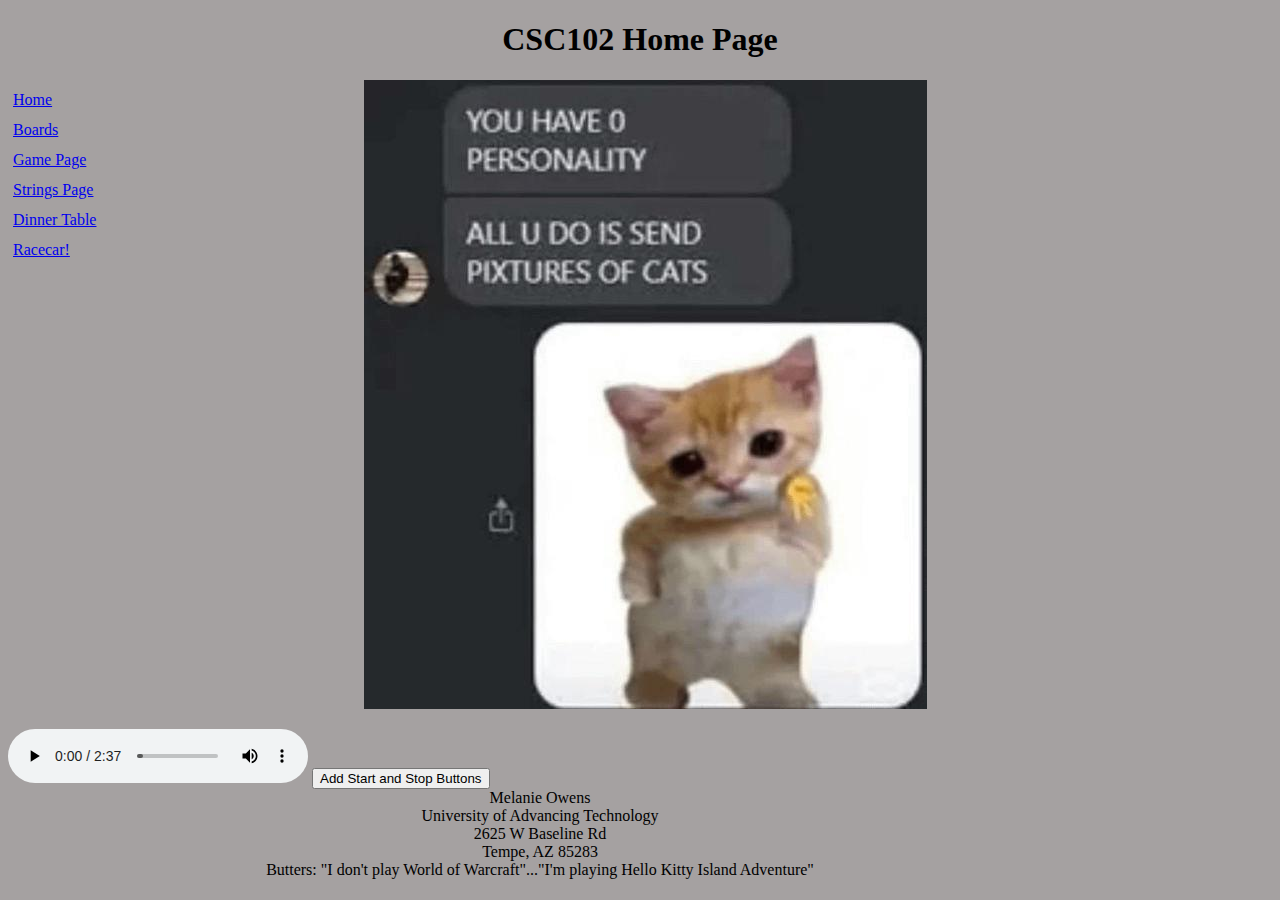
<file: index.html>
<!-- Melanie Owens-->
<!-- Sept.14.2023-->
<!-- tells the browser that you'll be using HTML5 -->
<!DOCTYPE html>
<!-- HTML tag is required, set the language to english (en) -->
<html lang="en">
    <!-- head section is for the browser and search engines usually -->
    <head>
        <!-- used so that the page can suppot all characters in any language -->
        <meta charset=""UTF-8">
        <!-- tag used so that the website can look good both on mobile and desktop -->
        <meta name="viewport" content="width=device-width, initial-scale=1.0">
        <!-- this text will appear in the browser tab -->
        <title>Da Goated WebPage</title>
        <script src="event.js"> </script>
        <link rel="stylesheet" href="main.css">

    </head>
    <!-- all of the page content will go here -->
    <body>
        <!-- adding the page heading/page heading. only 1 h1 per page-->
        <header>
            <h1> CSC102 Home Page </h1>
        </header>
        

        <!-- This is our navigation section-->
        <nav>
            <!-- link to home page-->
            <a href="index.html"> Home</a>
            <br>
            <!-- link to boards page-->
            <a href="boards.html"> Boards</a>
            <br>
            <!-- link to game page-->
            <a href="game.html"> Game Page</a>
            <br>
            <a href="strings.html"> Strings Page</a>
            <br>
            <a href="table.html"> Dinner Table </a>
            <br>
            <a href="palindroneChecker.html"> Racecar! </a>
            <br>
        </nav>


        
        <!-- paragraph tag will hold the meme -->
            <p id="memeImage">
                <center> 
                    <!-- Shows the meme image -->
                    <img id="homepageMeme" src="elgato.jpeg" alt="Message with cat holding up peace sign and being sassy">
                </center>
        </p>

        <audio id="backgroundAudio" controls src="helloKitty.mp3"></audio>
       
        <!-- <input type="button" value="New Element Demo" onclick="addButton();"> -->
        <input type="button" value="Add Start and Stop Buttons" onclick="addButtons();">
        
        <!-- the footer section; this should show up at the bottom of the page-->
        <footer>
            Melanie Owens
            <br>
            University of Advancing Technology
            <br>
            2625 W Baseline Rd
            <br>
            Tempe, AZ 85283
            <br>
            Butters: "I don't play World of Warcraft"..."I'm playing Hello Kitty Island Adventure"
        </footer>
    </body>
</html>
</file>
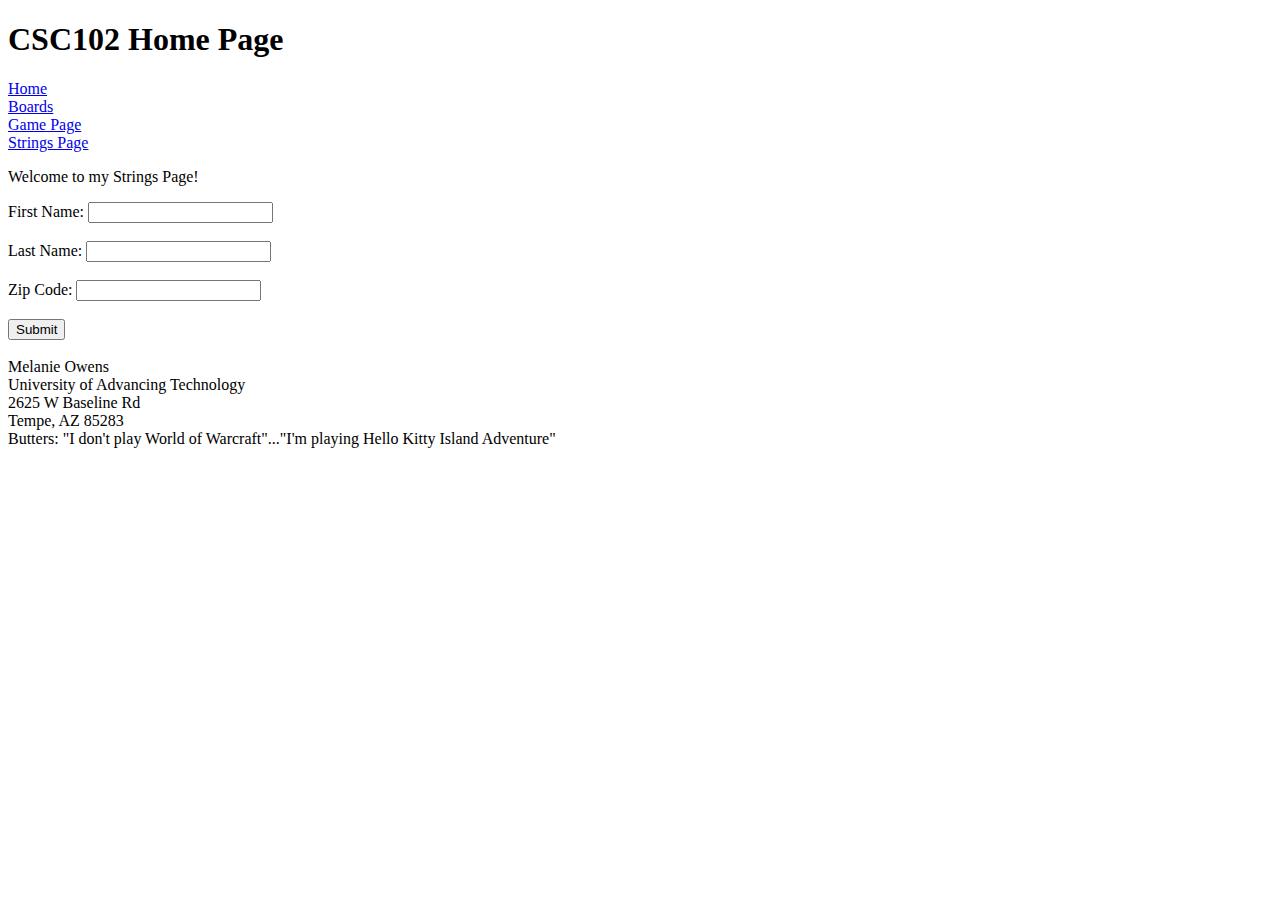
<file: strings.html>
<!-- Melanie Owens-->
<!-- Sept.14.2023-->
<!-- tells the browser that you'll be using HTML5 -->
<!DOCTYPE html>
<!-- HTML tag is required, set the language to english (en) -->
<html lang="en">
    <!-- head section is for the browser and search engines usually -->
    <head>
        <!-- used so that the page can suppot all characters in any language -->
        <meta charset=""UTF-8">
        <!-- tag used so that the website can look good both on mobile and desktop -->
        <meta name="viewport" content="width=device-width, initial-scale=1.0">
        <!-- this text will appear in the browser tab -->
        <title>Da Goated WebPage</title>


    </head>
    <!-- all of the page content will go here -->
    <body>
        <!-- adding the page heading/page heading. only 1 h1 per page-->
        <header>
            <h1> CSC102 Home Page </h1>
        </header>
        

        <!-- This is our navigation section-->
        <nav>
            <!-- link to home page-->
            <!-- the .. will take you "up" a directory to where this file is located -->
            <a href="index.html"> Home</a> 
            <br>
            <!-- link to boards page-->
            <!-- the .. will take you "up" a directory to where this file is located -->
            <a href="boards.html"> Boards</a> 
            <br>
            <!-- link to game page-->
            <!--this link can just point to the current file name without the directory-->
            <a href="game.html"> Game Page</a>  
            <br>
            <a href="strings.html"> Strings Page</a>
        </nav>


        
        <!-- paragraph tag will hold the meme -->
        <p>
            Welcome to my Strings Page!
        </p>
        <form id="myForm">
            <!-- name of the first textbox-->
            <label for="fName"> First Name: </label>
            <!-- The type of input that will be going into the textbox-->
            <input type="text" name="fName" id="fName">
            <br>
            <br>
            <label for="lName"> Last Name: </label>
            <input type="text" name="lName" id="lName">
            <br>
            <br>
            <label for="zip"> Zip Code: </label>
            <input type="text" name="zip" id="zip">
            <br>
            <br>
            <button> Submit </button>
            <br>
            <br>

        </form>
        
        <!-- the footer section; this should show up at the bottom of the page-->
        <footer>
            Melanie Owens
            <br>
            University of Advancing Technology
            <br>
            2625 W Baseline Rd
            <br>
            Tempe, AZ 85283
            <br>
            Butters: "I don't play World of Warcraft"..."I'm playing Hello Kitty Island Adventure"
        </footer>
    </body>
</html>
</file>
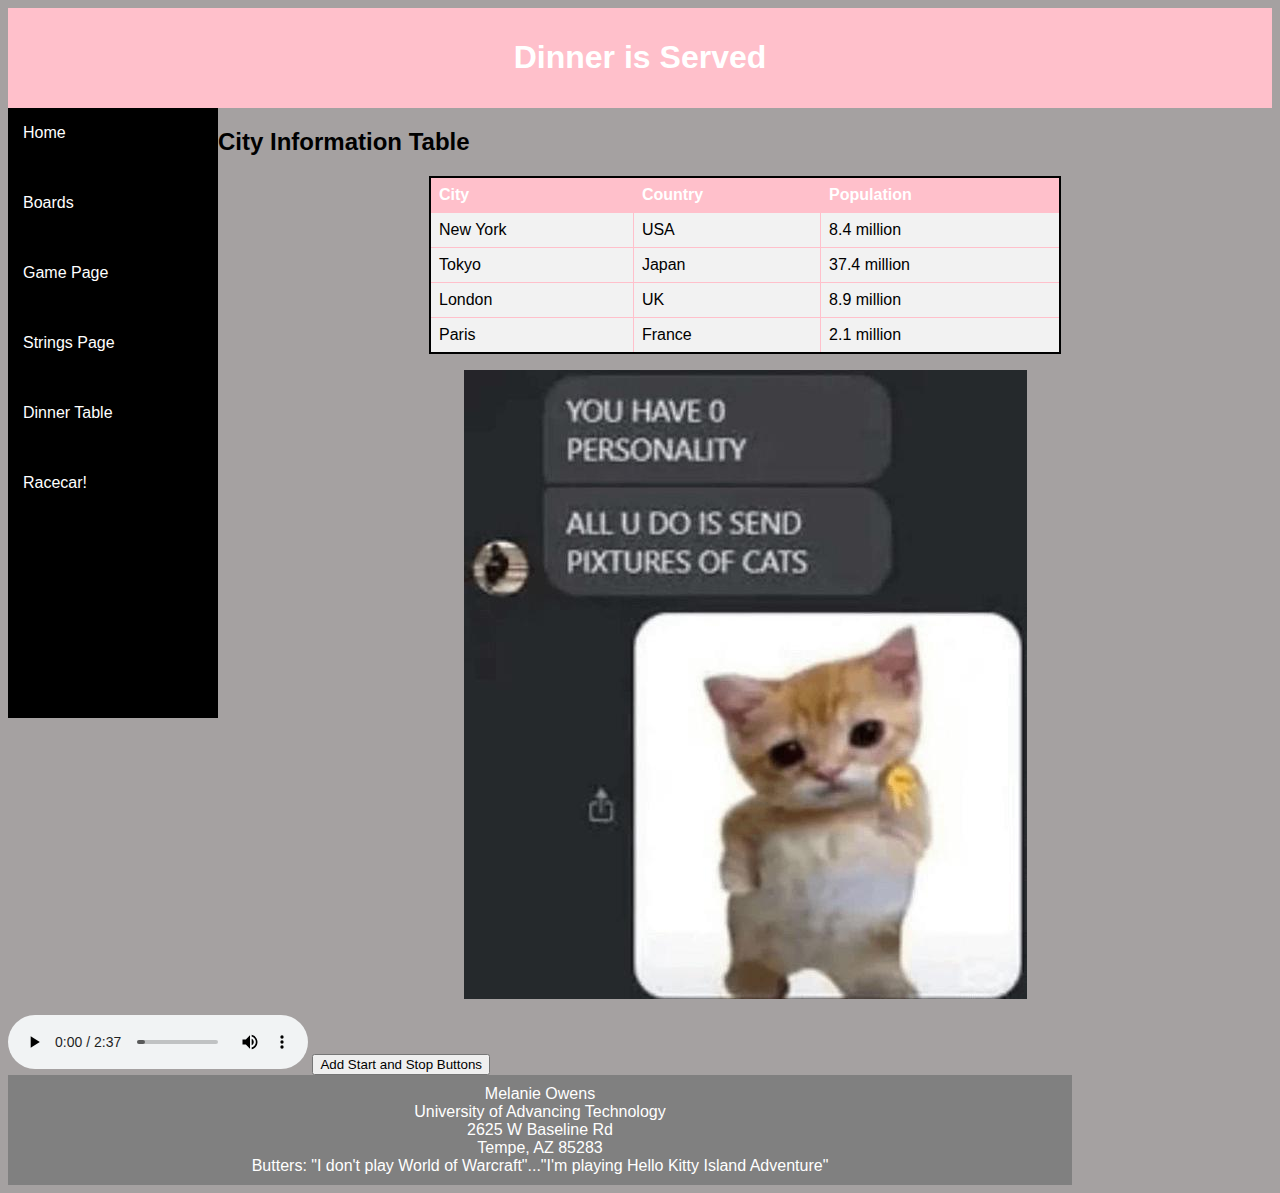
<file: table.html>
<!-- Melanie Owens-->
<!-- Sept.14.2023-->
<!-- tells the browser that you'll be using HTML5 -->
<!DOCTYPE html>
<!-- HTML tag is required, set the language to english (en) -->
<html lang="en">
    <!-- head section is for the browser and search engines usually -->
    <head>
        <!-- used so that the page can suppot all characters in any language -->
        <meta charset=""UTF-8">
        <!-- tag used so that the website can look good both on mobile and desktop -->
        <meta name="viewport" content="width=device-width, initial-scale=1.0">
        <!-- this text will appear in the browser tab -->
        <title>Da Goated Table</title>
        <link rel="stylesheet" href="table.css">

    </head>
    <!-- all of the page content will go here -->
    <body>
        <!-- adding the page heading/page heading. only 1 h1 per page-->
        <header>
            <h1> Dinner is Served </h1>
        </header>
        

        <!-- This is our navigation section-->
        <nav>
            <!-- link to home page-->
            <a href="index.html"> Home</a>
            <br>
            <!-- link to boards page-->
            <a href="boards.html"> Boards</a>
            <br>
            <!-- link to game page-->
            <a href="game.html"> Game Page</a>
            <br>
            <a href="strings.html"> Strings Page</a>
            <br>
            <a href="table.html"> Dinner Table </a>
            <br>
            <a href="palindroneChecker.html"> Racecar! </a>
            <br>
        </nav>

        <h2>City Information Table</h2>

<table>
    <tr>
        <th>City</th>
        <th>Country</th>
        <th>Population</th>
    </tr>
    <tr>
        <td>New York</td>
        <td>USA</td>
        <td>8.4 million</td>
    </tr>
    <tr>
        <td>Tokyo</td>
        <td>Japan</td>
        <td>37.4 million</td>
    </tr>
    <tr>
        <td>London</td>
        <td>UK</td>
        <td>8.9 million</td>
    </tr>
    <tr>
        <td>Paris</td>
        <td>France</td>
        <td>2.1 million</td>
    </tr>
</table>
        
        <!-- paragraph tag will hold the meme -->
            <p id="memeImage">
                <center> 
                    <!-- Shows the meme image -->
                    <img id="homepageMeme" src="elgato.jpeg" alt="Message with cat holding up peace sign and being sassy">
                </center>
        </p>

        <audio id="backgroundAudio" controls src="helloKitty.mp3"></audio>
       
        <!-- <input type="button" value="New Element Demo" onclick="addButton();"> -->
        <input type="button" value="Add Start and Stop Buttons" onclick="addButtons();">
        
        <!-- the footer section; this should show up at the bottom of the page-->
        <footer>
            Melanie Owens
            <br>
            University of Advancing Technology
            <br>
            2625 W Baseline Rd
            <br>
            Tempe, AZ 85283
            <br>
            Butters: "I don't play World of Warcraft"..."I'm playing Hello Kitty Island Adventure"
        </footer>
    </body>
</html>
</file>
<file: main.css>
/* this is the body selector - these styles will affect the whole page 
    setting the background-color property to the value of grey
    setting the text color (foreground) property to black  */
body{
    background-color: rgb(165, 161, 161);
    color:black; 
}


/* this is the nav selector, anything in between the <nav> and </nav> tages will be 
    affected by these styles */

nav{

    height: 600px; /* you can also try 400 */
    width: 200px;
    float: left; 
    padding: 5px;
    line-height: 30px;
    }

/* this is the footer selector - generally the footer will be at the bottom of the page */

footer{
    text-align: center;
    margin-right: 200px;
}

/* the image with an id(#) of homepageMeme will be affected by this style */
#homepageMeme{
    margin-right: 200px;
    animation-duration: 0s;
    animation-name: moving;
    animation-iteration-count: infinite;
    animation-direction: alternate;
}

/* anything in between the header tags will be affected by this style */
header{
    text-align: center; 
}

@keyframes moving {
    from {
        margin-right: 1ch;
    }
    to {
        margin-right: 300px;
    }
}
</file>
<file: table.css>
/* this is the body selector - these styles will affect the whole page 
    setting the background-color property to the value of grey
    setting the text color (foreground) property to black  */
body{
    background-color: rgb(165, 161, 161);
    color:black; 
}


/* this is the nav selector, anything in between the <nav> and </nav> tages will be 
    affected by these styles */

nav{

    height: 600px; /* you can also try 400 */
    width: 200px;
    float: left; 
    padding: 5px;
    line-height: 30px;
    }

/* this is the footer selector - generally the footer will be at the bottom of the page */

footer{
    text-align: center;
    margin-right: 200px;
}

table {
    width: 50%;
    border-collapse: collapse;
}
th, td {
    border: 1px solid pink; /* Pink borders for table cells */
    padding: 8px;
    text-align: left;
}
th {
    background-color: #f2f2f2; /* Light gray background for header */
}


/* the image with an id(#) of homepageMeme will be affected by this style */
#homepageMeme{
    margin-right: 200px;
    animation-duration: 0s;
    animation-name: moving;
    animation-iteration-count: infinite;
    animation-direction: alternate;
}

/* anything in between the header tags will be affected by this style */
header{
    text-align: center; 
}

@keyframes moving {
    from {
        margin-right: 1ch;
    }
    to {
        margin-right: 300px;
    }
}

/* General Body Styles */
body {
    font-family: Arial, sans-serif;
}

/* Navigation Styles */
nav {
    background-color: black;
    color: white;
}

nav a {
    text-decoration: none;
    color: white;
    padding: 5px 10px;
    display: block; /* making links block-level for better spacing */
}

nav a:hover {
    background-color: pink;
}

/* Table Styles */
table {
    border: 2px solid black;
    margin: 0 auto; /* centering the table */
}

th {
    background-color: pink;
    color: white;
}

td {
    background-color: #f2f2f2; /* Light gray background for cells */
}

/* Footer Styles */
footer {
    background-color: grey;
    color: white;
    padding: 10px;
    text-align: center;
}

/* Header Styles */
header {
    background-color: pink;
    color: white;
    padding: 10px;
    text-align: center;
}

#homepageMeme {
    margin-right: auto; /* Adjusting the margin for better alignment */
    margin-left: auto;
    display: block; /* Centering the image */
}

/* Adding Keyframes for Smooth Animation */
@keyframes moving {
    from {
        transform: translateX(0);
    }
    to {
        transform: translateX(300px);
    }
}
</file>
